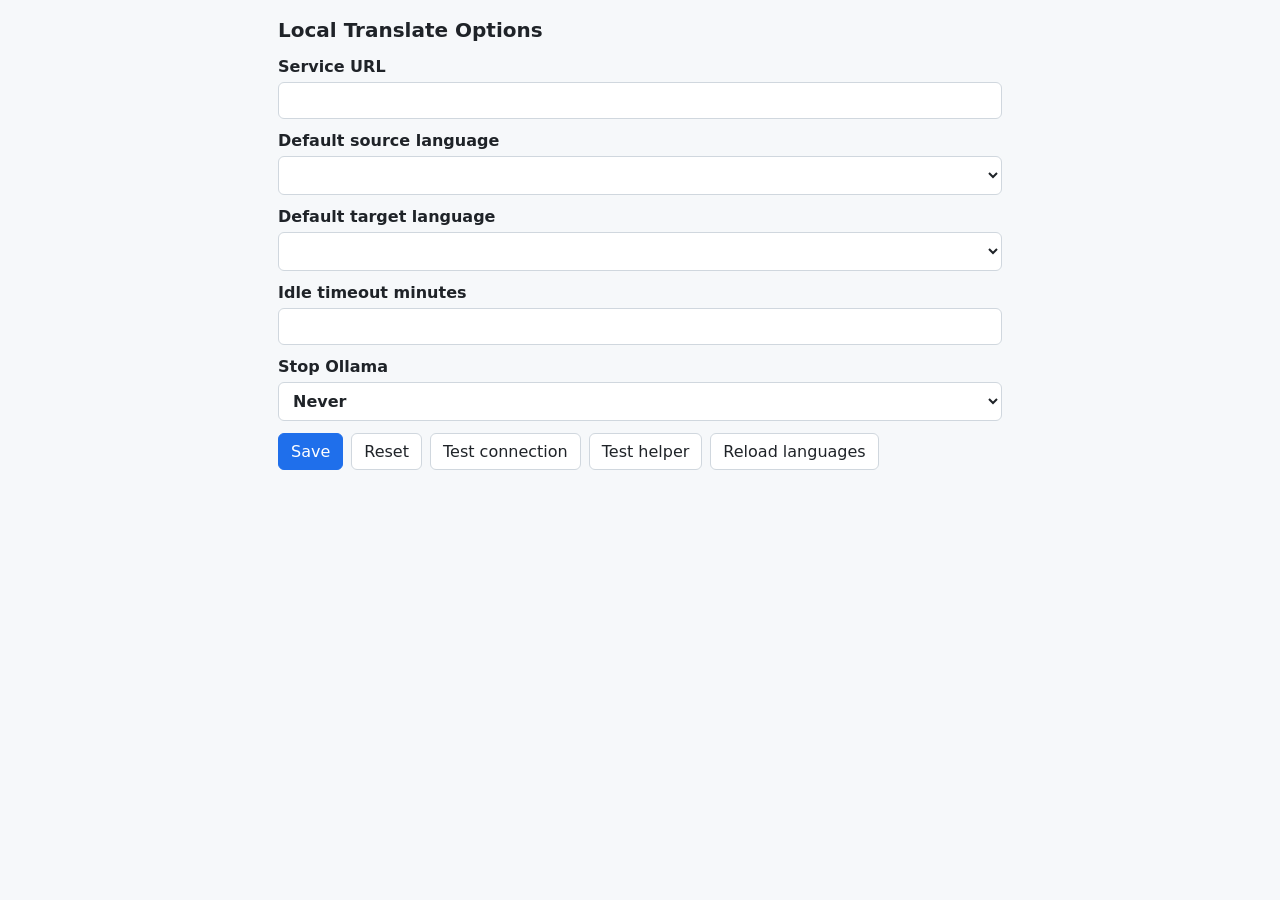
<file: chrome_extension/options.html>
<!doctype html>
<html lang="en">
  <head>
    <meta charset="utf-8" />
    <meta name="viewport" content="width=device-width, initial-scale=1" />
    <title>Local Translate Options</title>
    <link rel="stylesheet" href="styles.css" />
  </head>
  <body>
    <main class="page">
      <h1>Local Translate Options</h1>
      <label>
        Service URL
        <input id="serviceUrl" type="url" />
      </label>
      <label>
        Default source language
        <select id="sourceLang"></select>
      </label>
      <label>
        Default target language
        <select id="targetLang"></select>
      </label>
      <label>
        Idle timeout minutes
        <input id="idleTimeoutMinutes" type="number" min="0" step="1" />
      </label>
      <label>
        Stop Ollama
        <select id="stopOllamaPolicy">
          <option value="never">Never</option>
          <option value="if-started-by-helper">If started by helper</option>
          <option value="always">Always</option>
        </select>
      </label>
      <div class="actions">
        <button id="saveButton" class="primary" type="button">Save</button>
        <button id="resetButton" type="button">Reset</button>
        <button id="testButton" type="button">Test connection</button>
        <button id="testHelperButton" type="button">Test helper</button>
        <button id="reloadLanguagesButton" type="button">Reload languages</button>
      </div>
      <p id="message" class="message" role="status" aria-live="polite"></p>
      <p id="helperStatus" class="message" role="status" aria-live="polite"></p>
    </main>
    <script src="options.js" defer></script>
  </body>
</html>
</file>
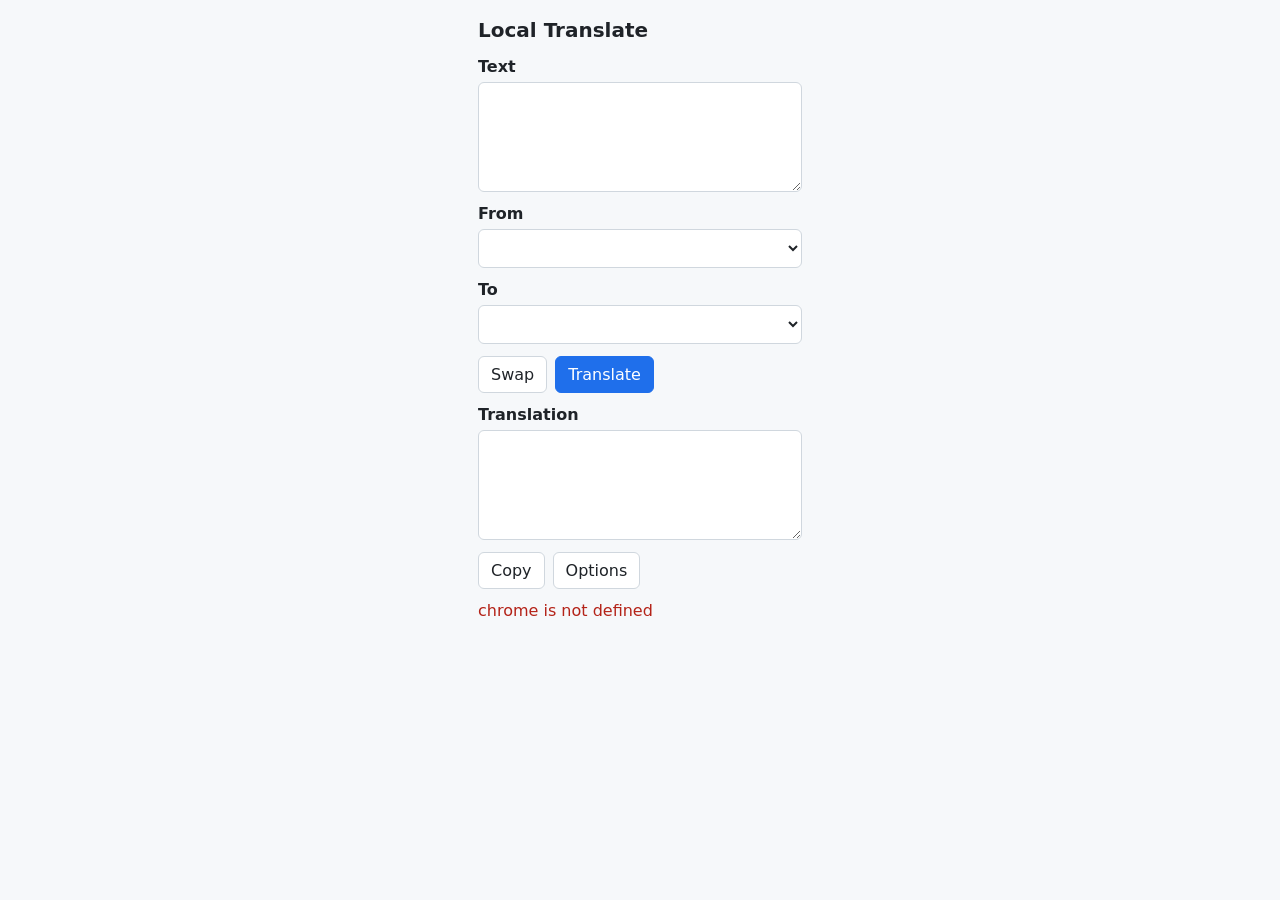
<file: chrome_extension/popup.html>
<!doctype html>
<html lang="en">
  <head>
    <meta charset="utf-8" />
    <meta name="viewport" content="width=device-width, initial-scale=1" />
    <title>Local Translate</title>
    <link rel="stylesheet" href="styles.css" />
  </head>
  <body>
    <main class="page popup">
      <h1>Local Translate</h1>
      <label>
        Text
        <textarea id="sourceText"></textarea>
      </label>
      <label>
        From
        <select id="sourceLang"></select>
      </label>
      <label>
        To
        <select id="targetLang"></select>
      </label>
      <div class="actions">
        <button id="swapButton" type="button">Swap</button>
        <button id="translateButton" class="primary" type="button">Translate</button>
      </div>
      <label>
        Translation
        <textarea id="resultText" readonly></textarea>
      </label>
      <div class="actions">
        <button id="copyButton" type="button">Copy</button>
        <button id="optionsButton" type="button">Options</button>
      </div>
      <p id="message" class="message" role="status" aria-live="polite"></p>
    </main>
    <script src="popup.js" defer></script>
  </body>
</html>
</file>
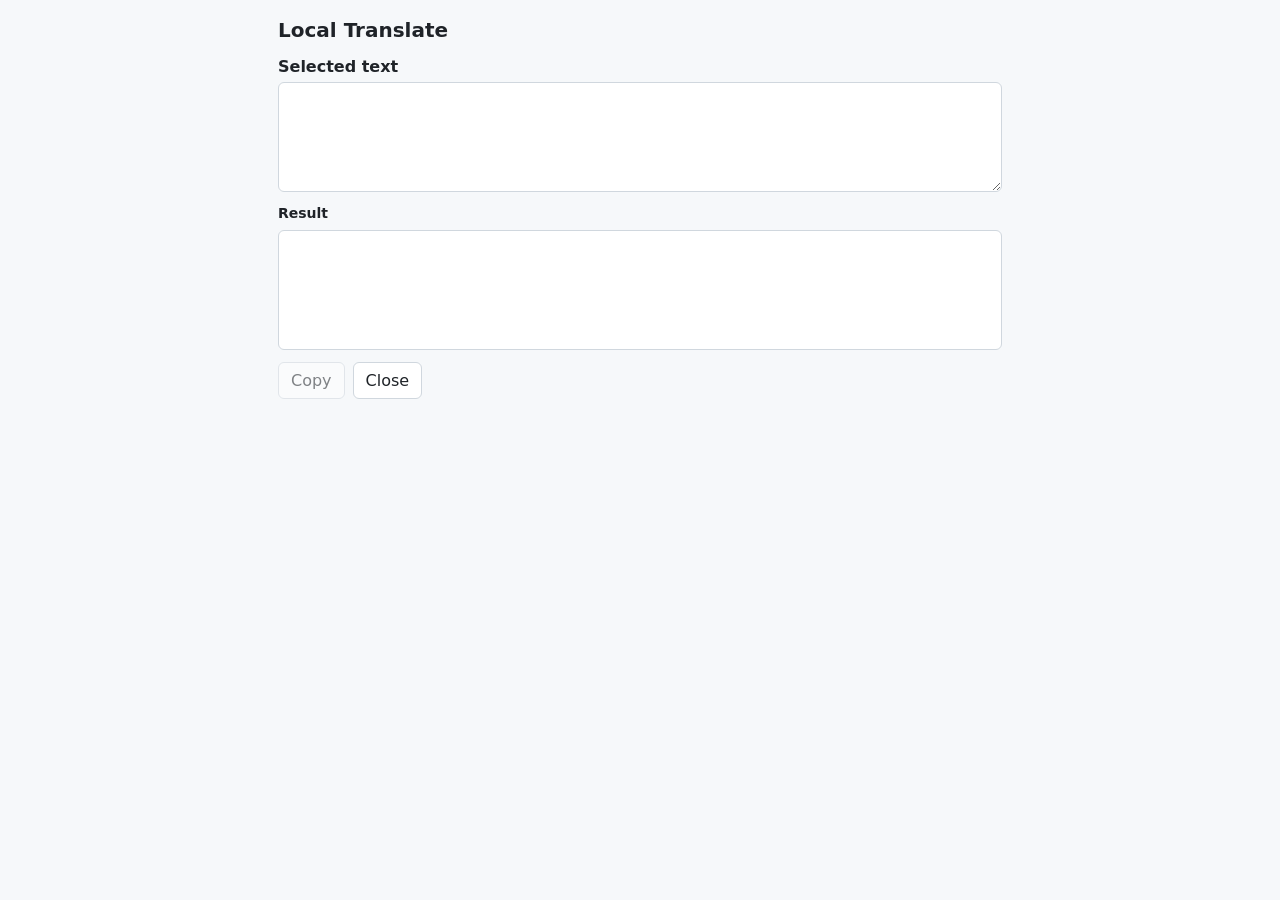
<file: chrome_extension/result.html>
<!doctype html>
<html lang="en">
  <head>
    <meta charset="utf-8" />
    <meta name="viewport" content="width=device-width, initial-scale=1" />
    <title>Local Translate Result</title>
    <link rel="stylesheet" href="styles.css" />
  </head>
  <body>
    <main class="page">
      <h1>Local Translate</h1>
      <section>
        <label>
          Selected text
          <textarea id="sourceText" readonly></textarea>
        </label>
        <div class="field">
          <h2 id="resultLabel">Result</h2>
          <div id="resultText" class="result" role="status" aria-labelledby="resultLabel"></div>
        </div>
      </section>
      <div class="actions">
        <button id="copyButton" type="button">Copy</button>
        <button id="closeButton" type="button">Close</button>
      </div>
      <p id="message" class="message"></p>
    </main>
    <script src="result.js" defer></script>
  </body>
</html>
</file>
<file: chrome_extension/styles.css>
:root {
  color-scheme: light;
  font-family: system-ui, -apple-system, BlinkMacSystemFont, "Segoe UI", sans-serif;
  color: #1f2328;
  background: #f6f8fa;
}

* {
  box-sizing: border-box;
}

body {
  margin: 0;
}

.page {
  width: min(760px, 100vw);
  margin: 0 auto;
  padding: 18px;
}

.popup {
  width: 360px;
  min-height: 420px;
}

h1 {
  margin: 0 0 14px;
  font-size: 20px;
  line-height: 1.25;
}

label {
  display: grid;
  gap: 6px;
  margin: 12px 0;
  font-weight: 600;
}

.field {
  display: grid;
  gap: 6px;
  margin: 12px 0;
}

h2 {
  margin: 0;
  font-size: 14px;
  line-height: 1.4;
  font-weight: 600;
}

input,
select,
textarea {
  width: 100%;
  border: 1px solid #d0d7de;
  border-radius: 6px;
  padding: 8px 10px;
  font: inherit;
  background: #ffffff;
  color: #1f2328;
}

textarea {
  min-height: 110px;
  resize: vertical;
}

.actions {
  display: flex;
  flex-wrap: wrap;
  gap: 8px;
  margin: 12px 0;
}

button {
  border: 1px solid #d0d7de;
  border-radius: 6px;
  background: #ffffff;
  color: #1f2328;
  padding: 8px 12px;
  cursor: pointer;
  font: inherit;
}

button.primary {
  border-color: #1f6feb;
  background: #1f6feb;
  color: #ffffff;
}

button:disabled {
  cursor: not-allowed;
  opacity: 0.55;
}

.message {
  min-height: 22px;
  margin: 10px 0;
  color: #57606a;
}

.message.error {
  color: #b42318;
}

.message.success {
  color: #1a7f37;
}

.result {
  min-height: 120px;
  border: 1px solid #d0d7de;
  border-radius: 6px;
  padding: 10px;
  white-space: pre-wrap;
  overflow-wrap: anywhere;
  background: #ffffff;
}
</file>
